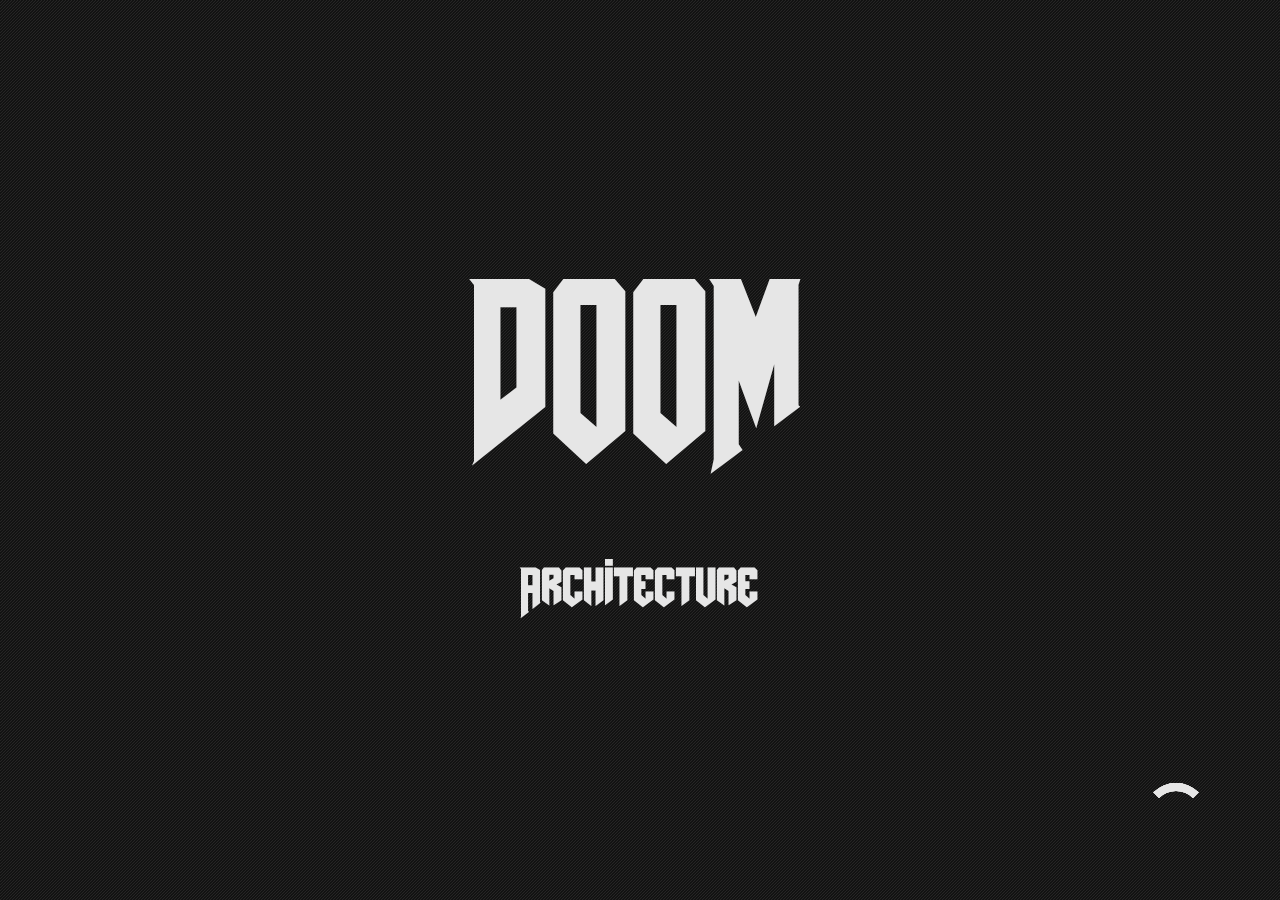
<file: index.html>
<!DOCTYPE html>
<html lang="fr">
<head>
    <meta charset="UTF-8">
    <meta name="viewport" content="width=device-width, initial-scale=1.0">
    <link href="./assets/style.css" rel="stylesheet" />
    <link href="./assets/loader.css" rel="stylesheet" />
    <title>DOOM Architecture</title>
</head>
<body>
    <div id="page">
    
        <nav id="navbar" class="big_nav DOOM">
            <a href="/">
                <h1 class="uppercase">
                Doom<br>Architecture
                </h1>
            </a>
        </nav>

    <header>
        <video src="./img/doom_architecture.mp4" controls></video>
    </header>

    <section id="Presentation">

        <article id="presG" class="block">
            <h1 class="DOOM relative">Doom Architecture</h1>

            <ul>
                <li>
                    <a href="/">DOOM ></a>
                </li>
            </ul>

            <p>Nous explorerons les enfers de DOOM et de son architecture, dans ces lieux, nombreuses références sont à l'œuvre.</p>

            <p>Du Pandémonium à belsinski, en passant par les pochettes de DIO, nous allons explorer les influences qui sont à l'œuvre ici...</p>
        </article>

        <article id="presClassic" >
            <h1 class="DOOM relative">Classique</h1>

            <ul>
                <li>
                    <a href="/">DOOM ></a>
                </li>
                <li>
                    <a href="./#Presentation">
                    Classique</a>
                </li>
            </ul>

            <p class="firstpres">Voyons ici une des inspirations que Doom trouve dans les oeuvres classique</p>

            <div>
                <p>Le <strong>Pandémonium</strong> est une peinture de <strong>John Martin</strong> <br>
                Peinte au début du XIX ème siècle, elle nous montre une vision du <strong>Pandémonium</strong> la capital des enfers abritant le palais de Satan.</p>

                <img src="./img/pandemonium.jpeg" alt="Pandémonium">

                <img src="./img/paradise_lost.jpg" alt="Illustration du Paradis Perdu"/>

                <p>Cette peinture trouve elle même ses inspirations dans le <strong>Paradis Perdu</strong> de <strong>John Milton</strong>
                <br>Un poème décrivant les orgines d'Adam et Eve, ainsi que la chute de Lucifer en enfer.</p>
            </div>

            <div>
                <h2>Dans Doom :</h2>
                <img src="./img/enfer.jpg" alt="Enfer Doom">
                <img src="./img/necropole.jpg" alt="Nécropole de Doom">
            </div>
        </article>

        <article id="presMetal">
            <h1 class="DOOM relative">Metal</h1>
            
            <ul>
                <li>
                    <a href="/">DOOM ></a>
                </li>
                <li>
                    <a href="./#Presentation">
                    METAL</a>
                </li>
            </ul>

            <p class="firstpres">Voyons ici une des inspirations que Doom trouve dans les visuels du metal</p>

            <div>
                <p>Velit esse anim culpa pariatur fugiat laboris veniam. <br>
                Id laborum eiusmod duis commodo in ad deserunt consectetur et nostrud in officia quis irure. Minim irure anim nulla consectetur consequat amet laboris ullamco ad elit. Eiusmod sunt est reprehenderit elit ut. Dolore sunt labore deserunt magna Lorem sint amet. Qui consectetur duis magna ut laboris tempor tempor velit commodo.</p>

                <img src="./img/dio.jpeg" alt="Pandémonium">

                <img src="./img/jester_race.jpeg" alt="Illustration du Paradis Perdu"/>

                <p>Exercitation elit Lorem nostrud eiusmod incididunt aute cillum ipsum deserunt laborum. Nulla sunt magna aliquip aliquip fugiat duis qui veniam deserunt. Cupidatat aute aliqua eiusmod minim ut ex qui irure tempor consequat ad in labore id. Tempor exercitation aliqua dolor enim irure. Sint nulla ut est occaecat incididunt et adipisicing sint.</p>
            </div>

            <div>
                <h2>Dans Doom :</h2>
                <img src="./img/icone_peche.jpg" alt="Enfer Doom">
                <img src="./img/titan.jpg" alt="Nécropole de Doom">
            </div>
        </article>

        <article id="presAlien">
            <h1 class="DOOM relative">Alien</h1>

            <ul>
                <li>
                    <a href="/">DOOM ></a>
                </li>
                <li>
                    <a href="./#Presentation">
                    Alien</a>
                </li>
            </ul>

            <p class="firstpres">Voyons ici une des inspirations que Doom trouve dans les visuels la colonie d'Alien 2</p>

            <div>
                <p>Velit esse anim culpa pariatur fugiat laboris veniam. <br>
                Id laborum eiusmod duis commodo in ad deserunt consectetur et nostrud in officia quis irure. Minim irure anim nulla consectetur consequat amet laboris ullamco ad elit. Eiusmod sunt est reprehenderit elit ut. Dolore sunt labore deserunt magna Lorem sint amet. Qui consectetur duis magna ut laboris tempor tempor velit commodo.</p>

                <img src="./img/dio.jpeg" alt="Pandémonium">

                <img src="./img/jester_race.jpeg" alt="Illustration du Paradis Perdu"/>

                <p>Eu proident aute ad ipsum. Deserunt culpa enim enim minim amet qui mollit deserunt proident deserunt culpa in. Id esse nisi proident anim non sunt sit officia sint in elit ea velit velit. Et in non adipisicing sunt amet aliqua dolor enim in.</p>
            </div>

            <div>
                <h2>Dans Doom :</h2>
                <img src="./img/mine.jpg" alt="Enfer Doom">
                <img src="./img/mine_2.jpg" alt="Nécropole de Doom">
            </div>
        </article>

        <article id="presBelsinski">
            <h1 class="DOOM relative">Belsinski</h1>

            <ul>
                <li>
                    <a href="/" >DOOM ></a>
                </li>
                <li>
                    <a href="./#Presentation">
                    Belsinski</a>
                </li>
            </ul>

            <p class="firstpres">Voyons ici une des inspirations que Doom trouve dans les oeuvres de Belsinski</p>

            <div>
                <p>Velit esse anim culpa pariatur fugiat laboris veniam. <br>
                Id laborum eiusmod duis commodo in ad deserunt consectetur et nostrud in officia quis irure. Minim irure anim nulla consectetur consequat amet laboris ullamco ad elit. Eiusmod sunt est reprehenderit elit ut. Dolore sunt labore deserunt magna Lorem sint amet. Qui consectetur duis magna ut laboris tempor tempor velit commodo.</p>

                <img src="./img/ruin_belsinski.jpeg" alt="Pandémonium">

                <img src="./img/cathedral_belsinki.jpeg" alt="Illustration du Paradis Perdu"/>

                <p>Eu proident aute ad ipsum. Deserunt culpa enim enim minim amet qui mollit deserunt proident deserunt culpa in. Id esse nisi proident anim non sunt sit officia sint in elit ea velit velit. Et in non adipisicing sunt amet aliqua dolor enim in.</p>
            </div>

            <div>
                <h2>Dans Doom :</h2>
                <img src="./img/sangtuaire.jpg" alt="Enfer Doom">
                <img src="./img/pont_enfer.jpg" alt="Nécropole de Doom">
            </div>
        </article>
    </section>

    <section id="navigation" class="relative">
        
        <div id="slider" class="relative">
                <article id="classic" class="block">
                    <a href="#Presentation">
                        <div>
                            <h2>Les Inspirations <br> Classiques</h2>
                            <p>John Martin</p>
                            <button class="inslide">Voir +</button>
                        </div>
                    </a>
                </article>

                <article id="metal">
                    <a href="#Presentation">
                        <div>
                            <h2>Les Inspirations <br> dans le Metal</h2>
                            <p>Dio</p>
                            <button class="inslide">Voir +</button>
                        </div>
                    </a>
                </article>

                <article id="alien">
                    <a href="#Presentation">
                        <div>
                            <h2>Les Inspirations <br> dans la saga Alien</h2>
                            <p>Alien 2</p>
                            <button class="inslide">Voir +</button>
                        </div>
                    </a>
                </article>

                <article id="belsinski">
                    <a href="#Presentation">
                        <div>
                            <h2>Les Inspirations <br> chez Belsinski</h2>
                            <p>Oeuvres diverses</p>
                            <button class="inslide">Voir +</button>
                        </div>
                    </a>
                </article>
        </div>

        <button id="pre"> < </button>
        <button id="sui"> > </button>

    </section>
    </main>

</div>

    <div id="loading" class="glitch">
        <div>
            DOOM
        </div>
        <div id="theme">
            Architecture
        </div>
        <div class="lds-ring"><div></div><div></div><div></div><div></div></div>
    </div>

    <script>
        var count = 0;
    </script>
    <script src="./assets/app.js"></script>
</body>
</html>
</file>
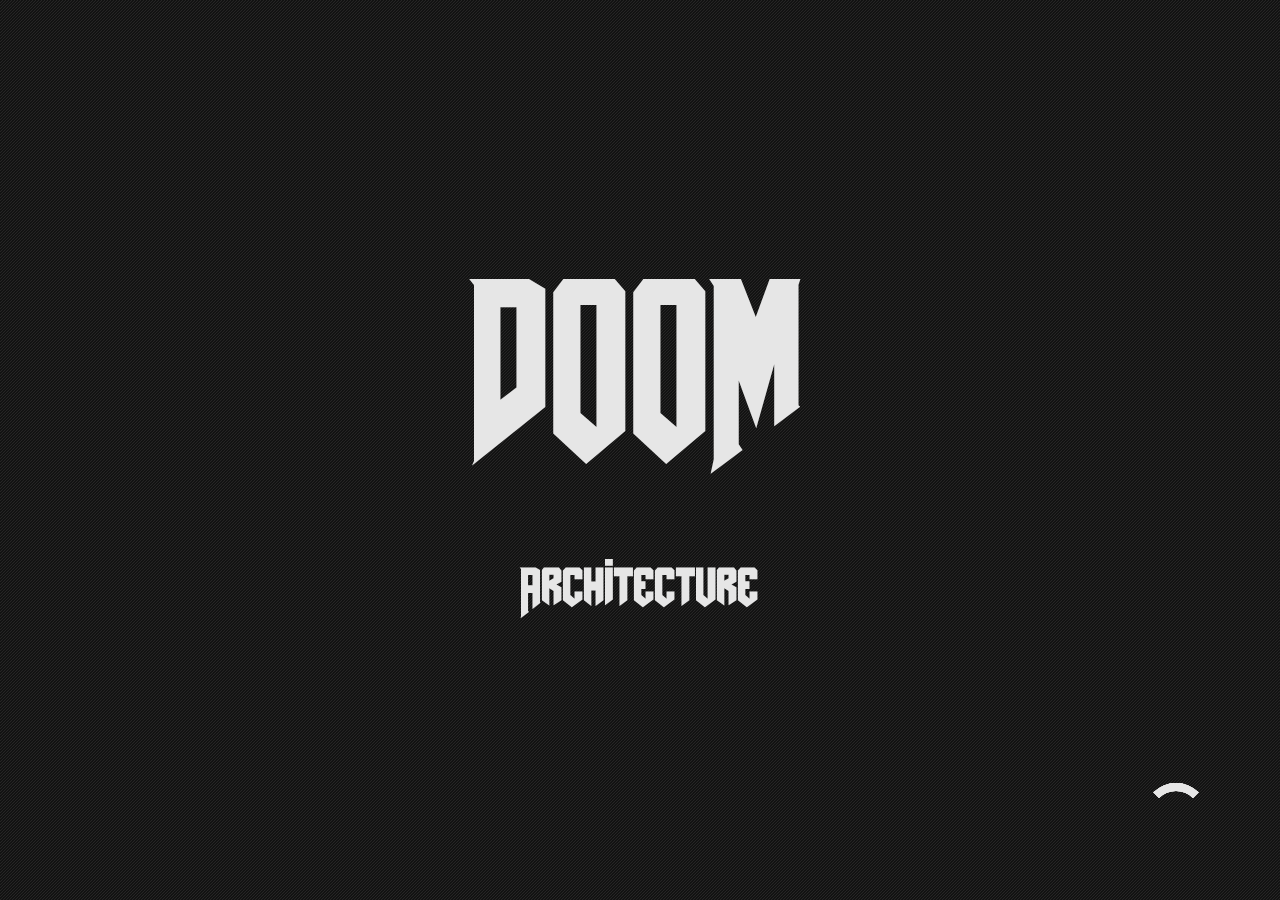
<file: alien.html>
<!DOCTYPE html>
<html lang="fr">
<head>
    <meta charset="UTF-8">
    <meta name="viewport" content="width=device-width, initial-scale=1.0">
    <link href="./assets/style.css" rel="stylesheet" />
    <link href="./assets/loader.css" rel="stylesheet" />
    <title>DOOM Architecture</title>
</head>
<body>
    <div id="page">
    
        <nav id="navbar" class="big_nav DOOM">
            <a href="/">
                <h1 class="uppercase">
                Doom<br>Architecture
                </h1>
            </a>
        </nav>

    <header>
        <img src="./img/enfer.jpg" alt="">
    </header>

    <section id="Presentation">
        <h1 class="DOOM relative">Alien</h1>
    </section>

    <section id="navigation" class="relative">
        
        <div id="slider" class="relative">
                <article id="classic" class="block">
                    <a href="./classic.html">
                        <div>
                            <h2>Les Inspirations <br> Classiques</h2>
                            <p>John Martin</p>
                        </div>
                    </a>
                </article>

                <article id="metal">
                    <a href="./metal.html">
                        metal
                    </a>
                </article>

                <article id="alien">
                    <a href="./alien.html">
                        alien
                    </a>
                </article>

                <article id="belsinki">
                    <a href="./belsinki.html">
                        belsinki
                    </a>
                </article>
        </div>

        <button id="pre"> < </button>
        <button id="sui"> > </button>
        
    </section>
           
    </main>

</div>

    <div id="loading" class="glitch">
        <div>
            DOOM
        </div>
        <div id="theme">
            Architecture
        </div>
        <div class="lds-ring"><div></div><div></div><div></div><div></div></div>
    </div>

    <script>
        var count = 0;
    </script>
    <script src="./assets/app.js"></script>
</body>
</html>
</file>
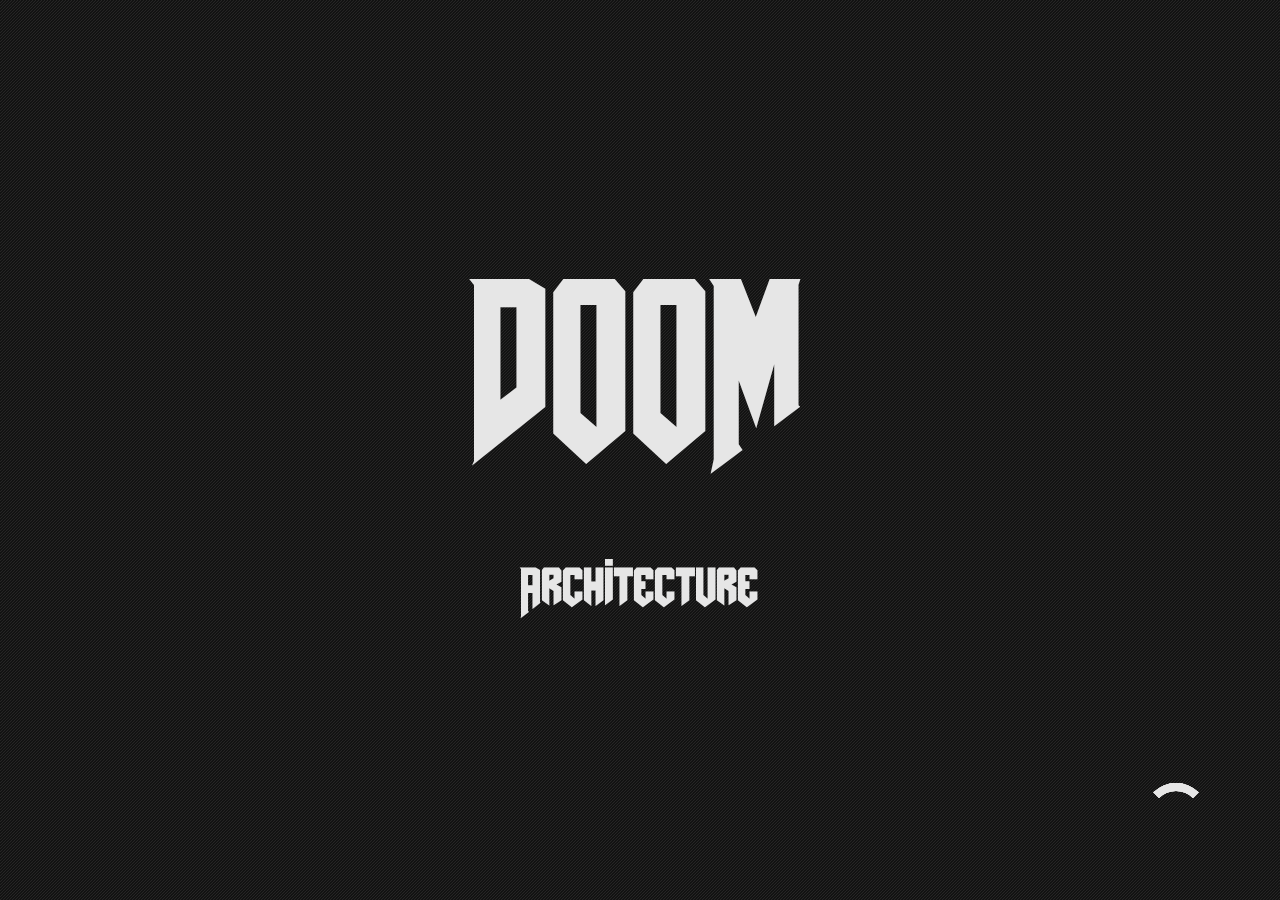
<file: belsinki.html>
<!DOCTYPE html>
<html lang="fr">
<head>
    <meta charset="UTF-8">
    <meta name="viewport" content="width=device-width, initial-scale=1.0">
    <link href="./assets/style.css" rel="stylesheet" />
    <link href="./assets/loader.css" rel="stylesheet" />
    <title>DOOM Architecture</title>
</head>
<body>
    <div id="page">
    
        <nav id="navbar" class="big_nav DOOM">
            <a href="/">
                <h1 class="uppercase">
                Doom<br>Architecture
                </h1>
            </a>
        </nav>

    <header>
        <img src="./img/enfer.jpg" alt="">
    </header>

    <section id="Presentation">
        <h1 class="DOOM relative">Belsinki</h1>
    </section>

    <section id="navigation" class="relative">
        
        <div id="slider" class="relative">
                <article id="classic" class="block">
                    <a href="./classic.html">
                        <div>
                            <h2>Les Inspirations <br> Classiques</h2>
                            <p>John Martin</p>
                        </div>
                    </a>
                </article>

                <article id="metal">
                    <a href="./metal.html">
                        metal
                    </a>
                </article>

                <article id="alien">
                    <a href="./alien.html">
                        alien
                    </a>
                </article>

                <article id="belsinki">
                    <a href="./belsinki.html">
                        belsinki
                    </a>
                </article>
        </div>

        <button id="pre"> < </button>
        <button id="sui"> > </button>
        
    </section>
           
    </main>

</div>

    <div id="loading" class="glitch">
        <div>
            DOOM
        </div>
        <div id="theme">
            Architecture
        </div>
        <div class="lds-ring"><div></div><div></div><div></div><div></div></div>
    </div>

    <script>
        var count = 0;
    </script>
    <script src="./assets/app.js"></script>
</body>
</html>
</file>
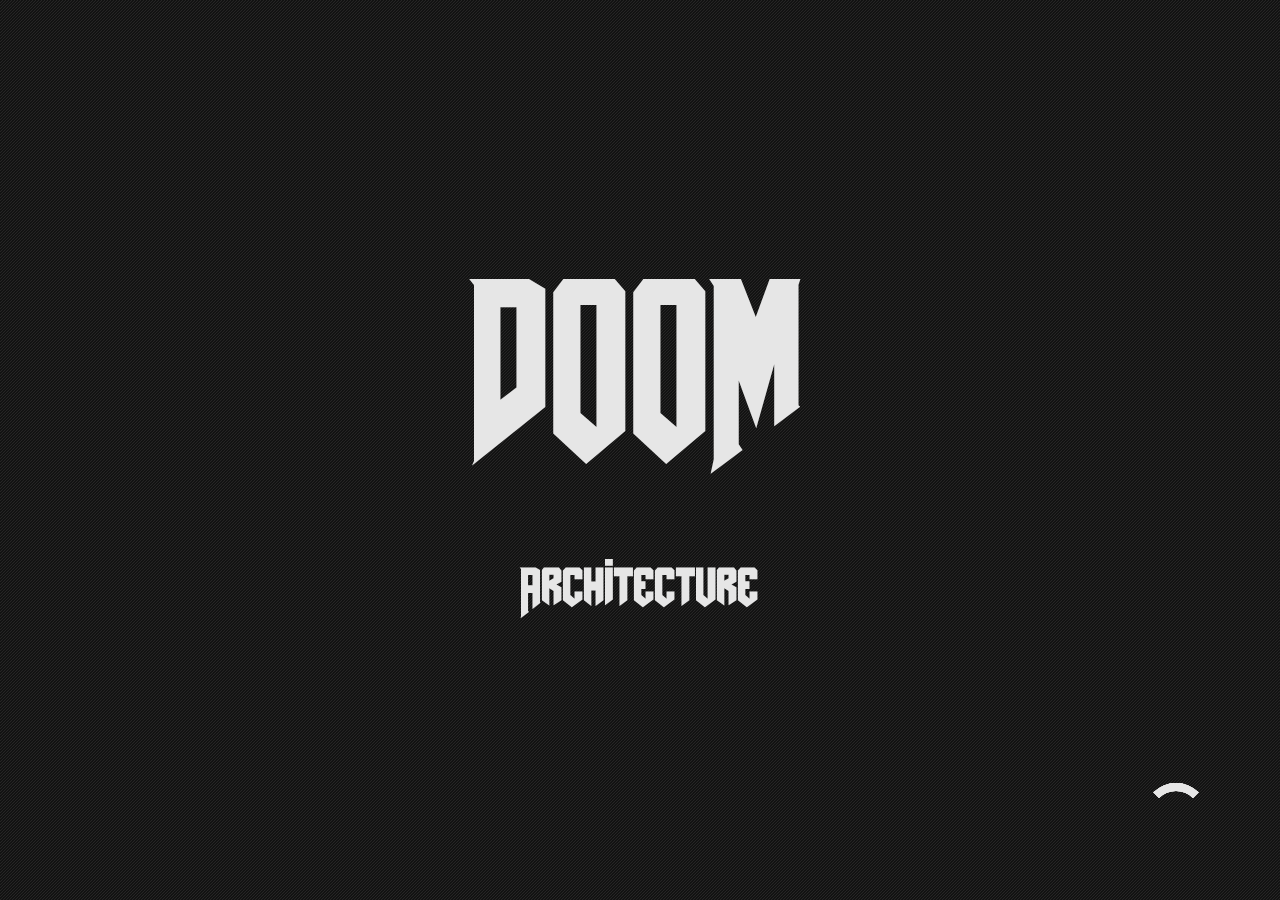
<file: classic.html>
<!DOCTYPE html>
<html lang="fr">
<head>
    <meta charset="UTF-8">
    <meta name="viewport" content="width=device-width, initial-scale=1.0">
    <link href="./assets/style.css" rel="stylesheet" />
    <link href="./assets/loader.css" rel="stylesheet" />
    <title>DOOM Architecture</title>
</head>
<body>
    <div id="page">
    
        <nav id="navbar" class="big_nav DOOM">
            <a href="/">
                <h1 class="uppercase">
                Doom<br>Architecture
                </h1>
            </a>
        </nav>

    <header>
        <img src="./img/enfer.jpg" alt="">
    </header>

    <section id="Presentation" class="classic">
        <h1>Le Pandémonium</h1>

        <div class="parallax"></div>
    </section>

    <section id="navigation" class="relative">
        
        <div id="slider" class="relative">
                <article id="classic" class="block">
                    <a href="./classic.html">
                            <h2>Les Inspirations Classiques</h2>
                            <p>John Martin</p>
                    </a>
                </article>

                <article id="metal">
                    <a href="./metal.html">
                        metal
                    </a>
                </article>

                <article id="alien">
                    <a href="./alien.html">
                        alien
                    </a>
                </article>

                <article id="belsinki">
                    <a href="./belsinki.html">
                        belsinki
                    </a>
                </article>
        </div>

        <button id="pre"> < </button>
        <button id="sui"> > </button>
        
    </section>
    </main>

</div>

    <div id="loading" class="glitch">
        <div>
            DOOM
        </div>
        <div id="theme">
            Architecture
        </div>
        <div class="lds-ring"><div></div><div></div><div></div><div></div></div>
    </div>

    <script>
        var count = 1;
     </script>
    <script src="./assets/app.js"></script>
</body>
</html>
</file>
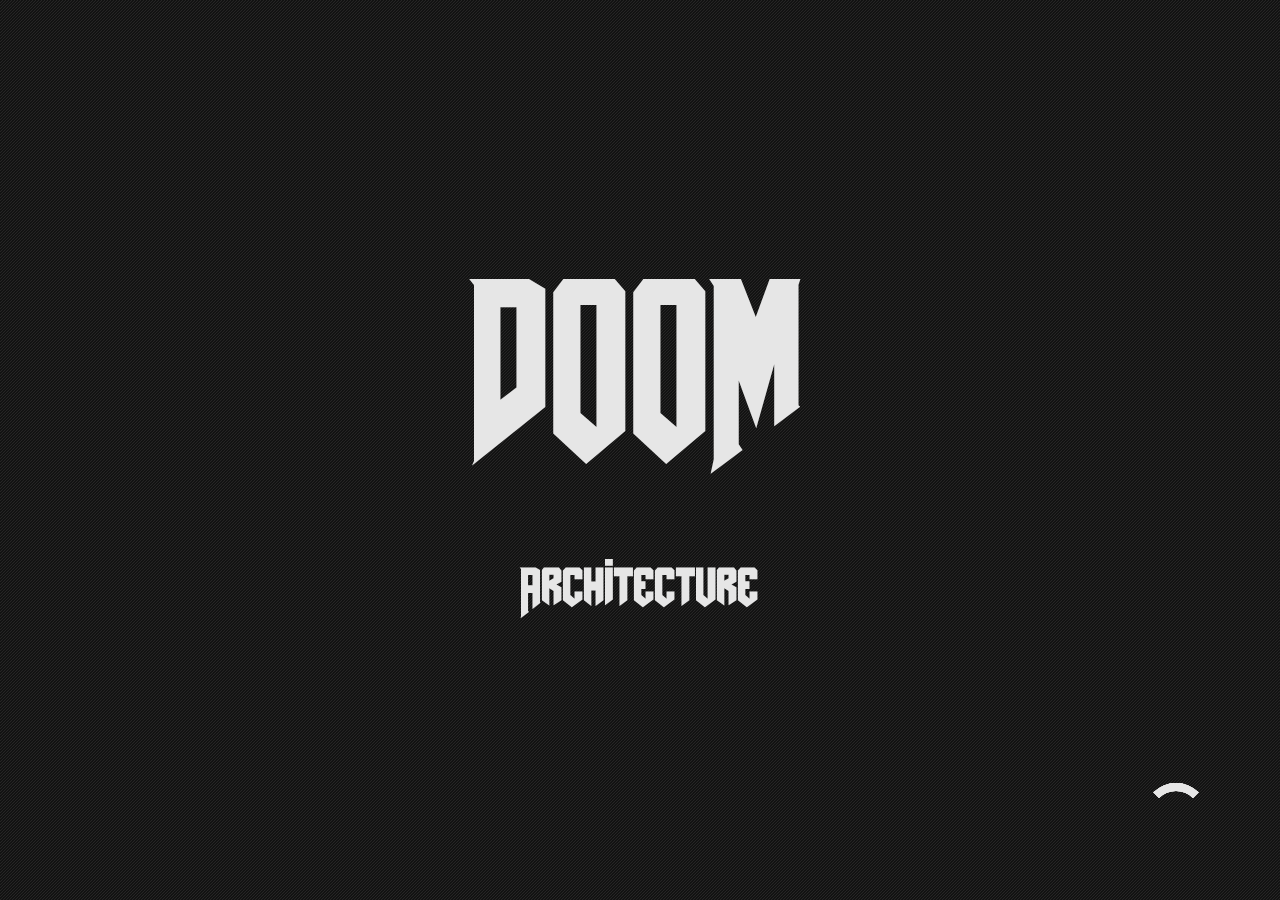
<file: metal.html>
<!DOCTYPE html>
<html lang="fr">
<head>
    <meta charset="UTF-8">
    <meta name="viewport" content="width=device-width, initial-scale=1.0">
    <link href="./assets/style.css" rel="stylesheet" />
    <link href="./assets/loader.css" rel="stylesheet" />
    <title>DOOM Architecture</title>
</head>
<body>
    <div id="page">
    
        <nav id="navbar" class="big_nav DOOM">
            <a href="/">
                <h1 class="uppercase">
                Doom<br>Architecture
                </h1>
            </a>
        </nav>

    <header>
        <img src="./img/enfer.jpg" alt="">
    </header>

    <section id="Presentation" class="metal">
        <h1 class="DOOM relative">Metal</h1>

        <div class="parallax"></div>
    </section>

    <section id="navigation" class="relative">
        
        <div id="slider" class="relative">
                <article id="classic" class="block">
                    <a href="./classic.html">
                        <div>
                            <h2>Les Inspirations <br> Classiques</h2>
                            <p>John Martin</p>
                        </div>
                    </a>
                </article>

                <article id="metal">
                    <a href="./metal.html">
                        metal
                    </a>
                </article>

                <article id="alien">
                    <a href="./alien.html">
                        alien
                    </a>
                </article>

                <article id="belsinki">
                    <a href="./belsinki.html">
                        belsinki
                    </a>
                </article>
        </div>

        <button id="pre"> < </button>
        <button id="sui"> > </button>
        
    </section>
           
    </main>

</div>

    <div id="loading" class="glitch">
        <div>
            DOOM
        </div>
        <div id="theme">
            Architecture
        </div>
        <div class="lds-ring"><div></div><div></div><div></div><div></div></div>
    </div>

    <script>
        var count = 0;
    </script>
    <script src="./assets/app.js"></script>
</body>
</html>
</file>
<file: assets/style.css>
/* ===========================================================
    0 - GLOBAL
    1 - HEADER
    2 - PRESG
    3 - PRESCLASSIC
    4 - PRESMETAL
    5 - PRESALIEN
    6 - PRESBELSINSKI
    7 - SLIDER
    8 - KEYFRAMES
    9 - MEDIAQUERIES
*/

/* ================================== 0 - GLOBAL ============================== */
*{
    margin: 0;
    padding: 0;
    box-sizing: border-box;
}
@font-face{
    font-family: "DOOM";
    src: url("../fonts/AmazDooMLeft.ttf") format("truetype"),
    url("../fonts/AmazDooMLeft2.ttf") format("truetype"),
    url("../fonts/AmazDooMLeftOutline.ttf") format("truetype"),
    url("../fonts/AmazDooMRight.ttf") format("truetype"),
    url("../fonts/AmazDooMRight2.ttf") format("truetype"),
    url("../fonts/AmazDooMRightOutline.ttf") format("truetype")
}

:root{
    --color_1:#716a4e ;
    --color_2: #4e3b35;
    --color_3: #6c4b36;
    --color_4: 	#b45e33;
    --color_5: #1c3b33;
    --color_6: #111111;
    --color_7: #e6e6e6;
}

html{
  scroll-behavior: smooth;
}
body{
  width: 100vw;
}

body::-webkit-scrollbar{
  display: none;
}

h1{
  letter-spacing: 1.5px;
}

#page{ 
    display: none;
    font-family: 'Segoe UI', Tahoma, Geneva, Verdana, sans-serif;
    width: 100vw;
}

.DOOM{
  font-family: 'DOOM';
}

.uppercase{
  text-transform: uppercase;
}

.relative{
  position: relative;
}
/* ================================== 0 - GLOBAL ============================== */

/* ================================== 1 - HEADER ============================== */

header{
  width: 100%;
  padding-top: 7vh;
}
header video{
  width: 100%;
}
  nav{
    background-image: url('../img/texture_back.png');
    text-align: center;
    width: 100vw;
    position: fixed;
    transition: 0.4s;
    z-index: 5;
  }
  nav a{
    text-decoration: none;
    color: var(--color_7);
  }
  nav h1{
    transition: 0.4s;
  }
  nav h1:hover{
    text-decoration: none;
    color: white;
    text-shadow: var(--color_7) 1px 0 10px;
  }
  header img{
    width: 100%;
  }

  .big_nav{
    padding: 5px 0;
  }
  .big_nav a{
    font-size: 2rem;
  }
  .big_nav span{
    font-size: 2.5rem;
  }

  .small_nav{
    padding: 2px 0;
  }
  .small_nav a{
    font-size: 0.75rem;
  }
  .small_nav span{
    font-size: 1.25rem;
  }
/* ================================== 1 - HEADER ============================== */

/* ================================== 2 - PRES ============================== */

#Presentation{
  text-align: center;
  padding: 0 15% 100px 15%;
}
#Presentation article{
  display: none;
  text-align: left;
}
#Presentation .block{
  display: block;
  animation: FadeIn 2s;
}
#Presentation ul{
  display: flex;
  list-style: none;
}
#Presentation ul li{
  margin: 10px 5px;
}
#Presentation ul li a{
  text-decoration: none;
  color: var(--color_6);
}
.firstpres{
  margin: 20px 0;
  position: relative;

}
.firstpres::after{
  content: " ";
  margin-top: 5px;
  width: 80%;
  height: 5px;
  display: block;
  transform: skew(-50deg, 0deg);
  z-index: -1;
  animation: translate 2s;
}

  #Presentation h1{
    text-align: center;
    font-size: 4rem;
    background-image: url('../img/texture_back.png');
    width: 150%;
    margin-left: -25%;
    padding-top: 3vh;
    color: var(--color_7);
    margin-top: -5px;
    box-shadow: var(--color_7) 5px -10px 5px inset;
    margin-bottom: 5vh;
  }
  #Presentation p{
    font-size: 1.5rem;
  }

  #Presentation div{
    display: flex;
    flex-wrap: wrap;
    align-items: center;
    justify-content: center;
    padding-top: 10vh;
  }
  #Presentation div p{
    width: 35%;
    min-width: 300px;
    margin: auto;
    position: relative;
    padding-left: 20px;
    margin: 20px
  }
  #Presentation div img{
    width: 35%;
    min-width: 300px;
    margin: auto;
    border: 5px solid var(--color_6);
    transition: 0.8s;
    margin: 20px;
  }

  #Presentation div img:hover{
    transform: scale(1.1);
    border: 5px dashed var(--color_6);
  }
  #Presentation div h2{
    width: 100%;
    text-align: center;
    border-bottom: 5px var(--color_6) dashed;
    padding-bottom: 2.5vh;
    margin-bottom: 2.5vh;
  }
  
/* ================================== 2 - PRES ============================== */

/* ================================== 3 - PRESG ============================== */

#presG h1::after{
  background-color: var(--color_3);
}
#presG p:first-of-type:after{
  content: " ";
  width: 35px;
  height: 35px;
  background-color: var(--color_3);
  display: block;
  border-radius: 50%;
  margin:2vh auto;
}
#presG p:first-of-type{
  padding-top: 5vh;
}
#presG ul li{
  border-bottom: 2px solid var(--color_3);
}
/* ================================== 3 - PRESG ============================== */

/* ================================== 4 - PRESCLASSIC ======================== */

#presClassic h1::after,#presClassic .firstpres::after{
  background-color: var(--color_2);
}
#presClassic div p{
  border-left: var(--color_2) 5px solid;
}
#presClassic ul li{
  border-bottom: 2px solid var(--color_2);
}

/* ================================== 4 - PRESCLASSIC ========================= */

/* ================================== 5 - PRESMETAL ========================= */

#presMetal h1::after,#presMetal .firstpres::after{
  background-color: var(--color_4)
}
#presMetal div p{
  border-left: var(--color_4) 5px solid;
}
#presMetal ul li{
  border-bottom: 2px solid var(--color_4);
}
/* ================================== 5 - PRESMETAL ========================= */

/* ================================== 5 - PRESALIEN ========================= */

#presAlien h1::after,#presAlien .firstpres::after{
  background-color: var(--color_5)
}
#presAlien div p{
  border-left: var(--color_5) 5px solid;
}
#presAlien ul li{
  border-bottom: 2px solid var(--color_5);
}
/* ================================== 5 - PRESALIEN ========================= */

/* ================================== 6 - PRESBELSINSKI ======================= */

#presBelsinski h1::after,#presBelsinski .firstpres::after{
  background-color: var(--color_1)
}
#presBelsinski div p{
  border-left: var(--color_1) 5px solid;
}
#presBelsinski ul li{
  border-bottom: 2px solid var(--color_1);
}
/* ================================== 6 - PRESBELSINSKI ======================= */

/* ================================== 7 - SLIDER ============================== */

#navigation{
  background-color: var(--color_6);
}
#navigation:hover{
  cursor: pointer;
}

#slider{
  height: 50vh;
  width: 100%;
}
#slider .block{
  opacity: 1;
  pointer-events: visible;
}

#slider>article{
  opacity: 0;
  position: absolute;
  transition: 0.8s;
  top: 50%;
  left: 50%;
  transform: translate(-50%, -50%);
  width: 75%;
  min-width: 300px;
  pointer-events: none;
  height: 50vh;
  background-position: center;
  background-size: cover;
  background-repeat: no-repeat;
  filter: grayscale(100%);
}

#slider>article:hover{
  filter: grayscale(0%);
}

#slider>article>a{
  text-decoration: none;
  color: var(--color_7);
  width: 100%;
  height: 100%;
  display: block;
  font-size: 2rem;
  display: flex;
  justify-content: center;
  align-items: center;
  flex-direction: column;
  transition: 0.8s;
}
#slider>article>a:hover{
  opacity: 0.15;
}
#slider>article>a:hover + .inslide{
  opacity: 1;
}

#slider>article div p{
  text-align: right;
  font-size: 1rem;
}
#navigation .inslide{
  background-color: var(--color_7);
  color: var(--color_6);
  height: 44px;
  width: 80px;
  position: relative;
  vertical-align: middle;  
}

#navigation button{
  z-index: 2;
  width: 35px;
  height: 35px;
  position: absolute;
  top: 50%;
  transform: translate(0,-50%);
  color: var(--color_7);
  background-color: transparent;
  border: 1px var(--color_7) solid;
  font-size: 1.5rem;
  border-radius: 10px;
  transition: 0.3s;
}
#navigation button:hover{
  border-radius: 12.5px;
  background-color: rgba(255, 255, 255, 0.25);
}

#navigation #pre{
  left: 3%;
}

#navigation #sui{
  right: 3%;
}
#slider #classic{
  background-image: url('../img/pandemonium.jpeg');
}
#slider #metal{
  background-image: url('../img/dio.jpeg');
  background-position: top;
}
#slider #alien{
  background-image: url('../img/alien_colony.jpeg');
}
#slider #belsinski{
  background-image: url('../img/ruin_belsinski.jpeg');
  background-position: center;
}
/* ================================== 7 - SLIDER ============================== */

/* ================================== 8 - KEYFRAMES =========================== */
@keyframes FadeIn{
  from{
    opacity: 0.25;
  }to{
    opacity: 1;
  }
}

@keyframes translate{
  from{
    width: 0px;
  }to{
    width: 80%;
  }
}
/* ================================== 8 - KEYFRAMES =========================== */

/* =================================== 9 - MEDIAQUERIES ========================*/
@media screen and (max-width: 750px) {
  #slider>article>a{
    text-decoration: underline;
    font-size: 1rem;
  }
  #Presentation h1{
    font-size: 3.5rem;
  }
  #navigation .inslide{
    margin-top: 30px;
  }
  .big_nav a{
    font-size: 1rem;
  }
  .big_nav span{
    font-size: 2rem;
  }
}
</file>
<file: assets/loader.css>
/* =========================== LOADER ======================================= */
#loading{ 
    z-index: 6;
    display: flex;
    flex-direction: column;
    width: 100vw;
    height: 100vh;
    align-items: center;
    justify-content: center;
    margin: 0;
    background-image: url('../img/texture_back.png');
    color: var(--color_7);
    font-size: 15rem;
    font-family: "DOOM";
    position: absolute;
    top: 0;
    left: 0;
    overflow-x: hidden;
  }
  #loading div{
    animation: glitch 1s linear infinite;
  }
  #loading #theme{
    font-size: 4rem;
  }
  
  @keyframes glitch{
    2%,64%{
      transform: translate(2px,0) skew(0deg);
    }
    4%,60%{
      transform: translate(-2px,0) skew(0deg);
    }
    62%{
      transform: translate(0,0) skew(5deg); 
    }
  }
  
  #loading div:before,
  #loading div:after{
    content: attr(title);
    position: absolute;
    left: 0;
  }
  
  #loading div:before{
    animation: glitchTop 1s linear infinite;
    clip-path: polygon(0 0, 100% 0, 100% 33%, 0 33%);
    -webkit-clip-path: polygon(0 0, 100% 0, 100% 33%, 0 33%);
  }
  
  @keyframes glitchTop{
    2%,64%{
      transform: translate(2px,-2px);
    }
    4%,60%{
      transform: translate(-2px,2px);
    }
    62%{
      transform: translate(13px,-1px) skew(-13deg); 
    }
  }
  
  #loading div:after{
    animation: glitchBotom 1.5s linear infinite;
    clip-path: polygon(0 67%, 100% 67%, 100% 100%, 0 100%);
    -webkit-clip-path: polygon(0 67%, 100% 67%, 100% 100%, 0 100%);
  }
  
  @keyframes glitchBotom{
    2%,64%{
      transform: translate(-2px,0);
    }
    4%,60%{
      transform: translate(-2px,0);
    }
    62%{
      transform: translate(-22px,5px) skew(21deg); 
    }
  }

  /* ========================================================================= */
  
  #loading .lds-ring {
    display: inline-block;
    position: absolute;
    bottom: 5%;
    right: 5%;
    width: 80px;
    height: 80px;
  }
   #loading .lds-ring div {
    box-sizing: border-box;
    display: block;
    position: absolute;
    width: 64px;
    height: 64px;
    margin: 8px;
    border: 8px solid var(--color_7);;
    border-radius: 50%;
    animation: lds-ring 1.5s cubic-bezier(0.5, 0, 0.5, 1) infinite;
    border-color: var(--color_7) transparent transparent transparent;
  }
  .lds-ring div:nth-child(1) {
    animation-delay: -0.45s;
  }
  .lds-ring div:nth-child(2) {
    animation-delay: -0.3s;
  }
  .lds-ring div:nth-child(3) {
    animation-delay: -0.15s;
  }
  @keyframes lds-ring {
    0% {
      transform: rotate(0deg);
    }
    100% {
      transform: rotate(360deg);
    }
  }
</file>
